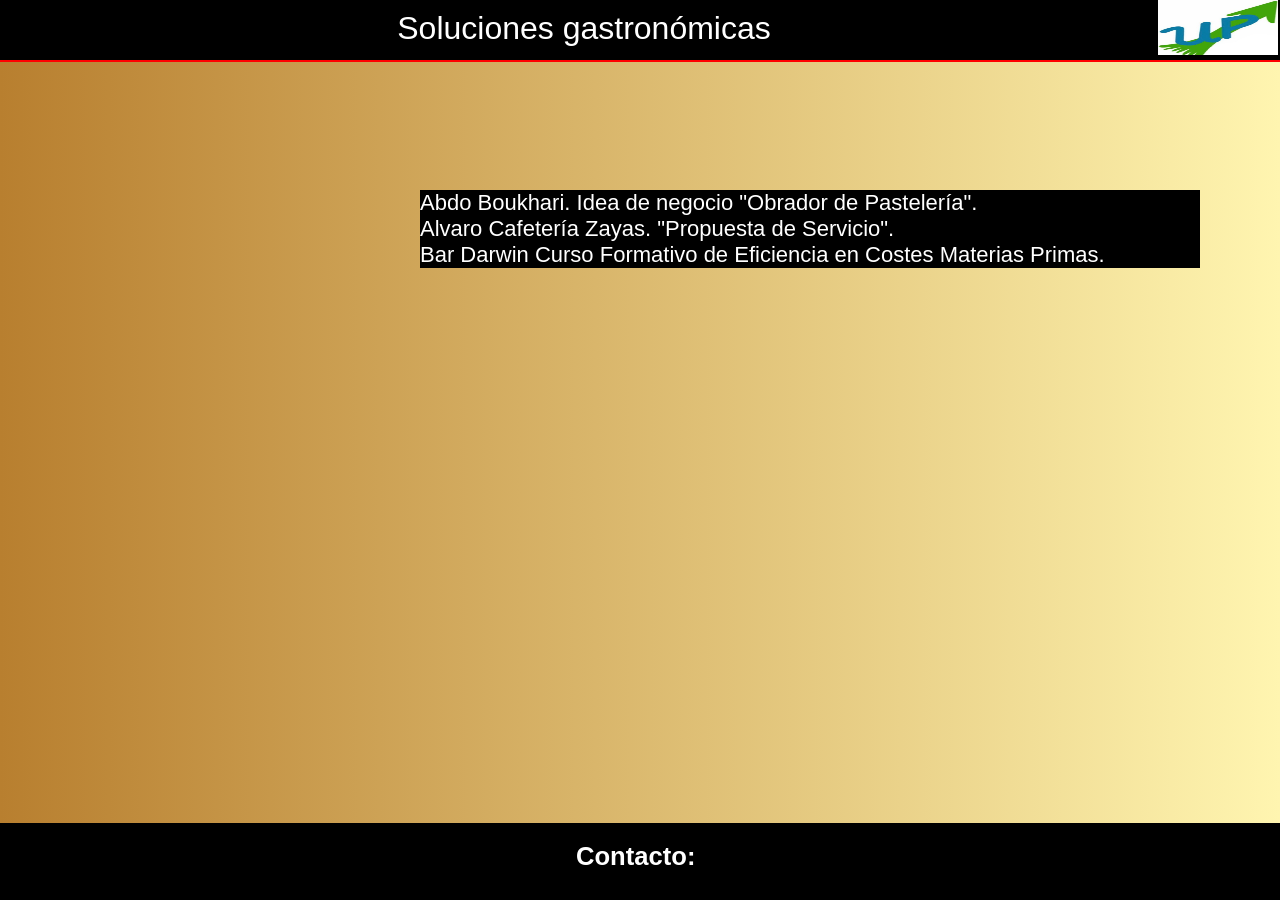
<file: clientes.html>
<!DOCTYPE html>
<html>
<head>
	<title>Soluciones gastron&oacutemicas</title>
	<link href="https://file.myfontastic.com/tc26fJHv8scB3d4vHQRRsV/icons.css" rel="stylesheet">
	<link rel="stylesheet" type="text/css" href="CSS/diseno.css">
	<link rel="shortcut icon" href="fotos Hosteleria/LOGO1001-1.jpg">

</head>
<body onload="cerrar()">
	<header>
		<label class="icon-menu"  id="icon-menu" onclick="mostrar()"></label>
		<a href="index.html" style="text-decoration: none; color: white;"><h1>Soluciones gastron&oacutemicas</h1></a>
		<img class="logo" src="fotos Hosteleria/LOGO1001-2.jpeg" width="120px" height="55px">
	</header>
	<div class="wrapper" id="wrapper">
	<div class="container-nav" id="container-nav">
		<div class="redes-close">
			<a href="#" style="text-decoration: none" onclick="twitter()"><label class="icon-twitter"></label></a>
			<a href="#" style="text-decoration: none" onclick="instagram()"><label class="icon-instagrem"></label></a>
			<a href="#" style="text-decoration: none" onclick="email()"><label class="icon-google-plus-square"></label></a>
			<a href="#" style="text-decoration: none" onclick="lugar()"><label class="icon-search"></label></a>
			<font class="close" id="close" onclick="cerrar()">X</font>
		</div>
			<ul>
				<li><a href="index.html">Inicio</a></li>
				<li><a href="historia.html">Nuestra historia</a></li>
				<li><a href="negocios.html">Cocinamos negocios</a></li>
				<li><a href="consultoria.html">Consultoria</a></li>
				<li><a href="clientes.html">Nuestros clientes</a></li>
				<li><a href="contacto.html">Contacto</a></li>
			</ul>
	</div>
	<div class="historia">
		Abdo Boukhari. Idea de negocio "Obrador de Pastelería".
		<br>Alvaro Cafetería Zayas. "Propuesta de Servicio".
		<br>Bar Darwin Curso Formativo de Eficiencia en Costes Materias
Primas.</div>
	<div class="footer">
	<h2>Contacto: </h2>
	<a href="#" style="text-decoration: none" onclick="twitter()"><label class="icon-twitter"></label></a>
	<a href="#" style="text-decoration: none" onclick="instagram()"><label class="icon-instagrem"></label></a>
	<a href="#" style="text-decoration: none" onclick="email()"><label class="icon-google-plus-square"></label></a>
	<a href="#" style="text-decoration: none" onclick="lugar()"><label class="icon-search"></label></a>
</div>
<script type="text/javascript" src="JS/nav.js"></script>
</body>

<script type="text/javascript">
	function twitter(){
    confirm("@SolucionesUp");
	}
	function instagram(){
		confirm("soluciones");
	}
	function email(){
		confirm("upsolucionesgastronomicas@gmail.com");
	}
	function lugar(){
		confirm("Complejo empresarial Atica. C/ Via de Dos Castillas N 33. Pozuelo de Alarcón. Madrid.")
	}
</script>

</body>
</html>
</file>
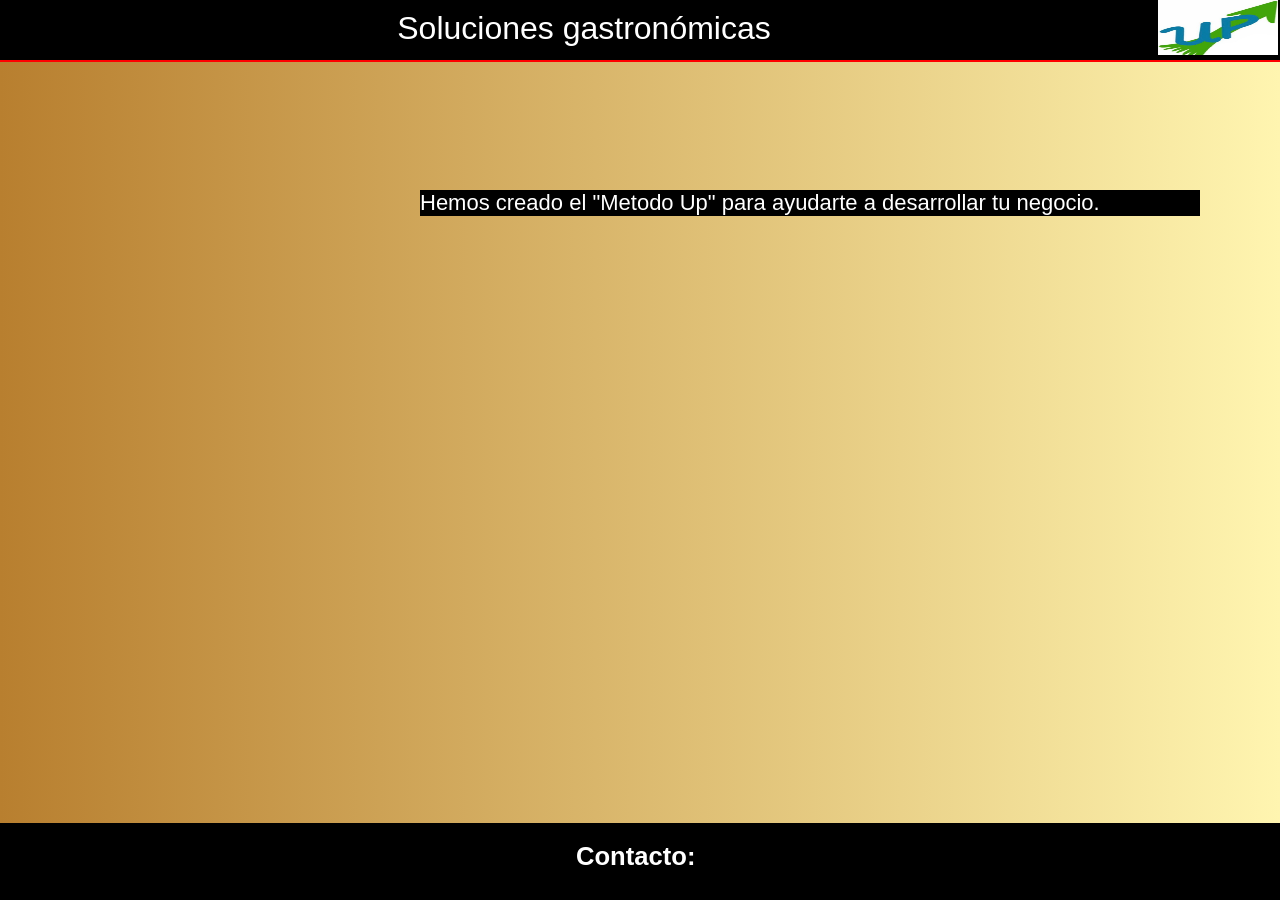
<file: consultoria.html>
<!DOCTYPE html>
<html>
<head>
	<title>Soluciones gastron&oacutemicas</title>
	<link href="https://file.myfontastic.com/tc26fJHv8scB3d4vHQRRsV/icons.css" rel="stylesheet">
	<link rel="stylesheet" type="text/css" href="CSS/diseno.css">
	<link rel="shortcut icon" href="fotos Hosteleria/LOGO1001-1.jpg">

</head>
<body onload="cerrar()">
	<header>
		<label class="icon-menu"  id="icon-menu" onclick="mostrar()"></label>
		<a href="index.html" style="text-decoration: none; color: white;"><h1>Soluciones gastron&oacutemicas</h1></a>
		<img class="logo" src="fotos Hosteleria/LOGO1001-2.jpeg" width="120px" height="55px">
	</header>
	<div class="wrapper" id="wrapper">
	<div class="container-nav" id="container-nav">
		<div class="redes-close">
			<a href="#" style="text-decoration: none" onclick="twitter()"><label class="icon-twitter"></label></a>
			<a href="#" style="text-decoration: none" onclick="instagram()"><label class="icon-instagrem"></label></a>
			<a href="#" style="text-decoration: none" onclick="email()"><label class="icon-google-plus-square"></label></a>
			<a href="#" style="text-decoration: none" onclick="lugar()"><label class="icon-search"></label></a>
			<font class="close" id="close" onclick="cerrar()">X</font>
		</div>
			<ul>
				<li><a href="index.html">Inicio</a></li>
				<li><a href="historia.html">Nuestra historia</a></li>
				<li><a href="negocios.html">Cocinamos negocios</a></li>
				<li><a href="consultoria.html">Consultoria</a></li>
				<li><a href="clientes.html">Nuestros clientes</a></li>
				<li><a href="contacto.html">Contacto</a></li>
			</ul>
	</div>
	<div class="historia">
		Hemos creado el "Metodo Up" para ayudarte a desarrollar tu
negocio.
	</div>
	<div class="footer">
	<h2>Contacto: </h2>
	<a href="#" style="text-decoration: none" onclick="twitter()"><label class="icon-twitter"></label></a>
	<a href="#" style="text-decoration: none" onclick="instagram()"><label class="icon-instagrem"></label></a>
	<a href="#" style="text-decoration: none" onclick="email()"><label class="icon-google-plus-square"></label></a>
	<a href="#" style="text-decoration: none" onclick="lugar()"><label class="icon-search"></label></a>
</div>
<script type="text/javascript" src="JS/nav.js"></script>
</body>

<script type="text/javascript">
	function twitter(){
    confirm("@SolucionesUp");
	}
	function instagram(){
		confirm("soluciones");
	}
	function email(){
		confirm("upsolucionesgastronomicas@gmail.com");
	}
	function lugar(){
		confirm("Complejo empresarial Atica. C/ Via de Dos Castillas N 33. Pozuelo de Alarcón. Madrid.")
	}
</script>

</body>
</html>
</file>
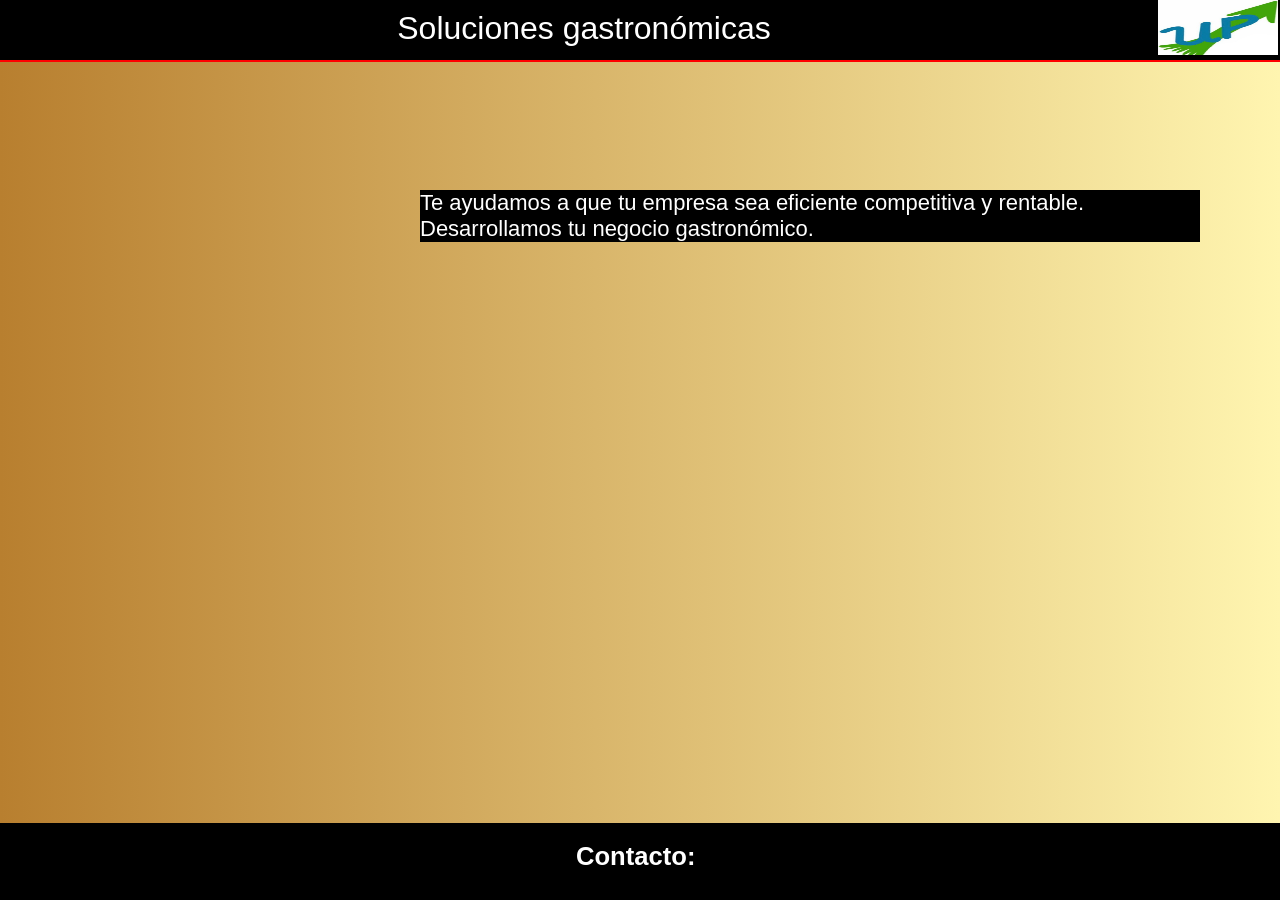
<file: contacto.hmtl.html>
<!DOCTYPE html>
<html>
<head>
	<title>Soluciones gastron&oacutemicas</title>
	<link href="https://file.myfontastic.com/tc26fJHv8scB3d4vHQRRsV/icons.css" rel="stylesheet">
	<link rel="stylesheet" type="text/css" href="CSS/diseno.css">
	<link rel="shortcut icon" href="fotos Hosteleria/LOGO1001-1.jpg">

</head>
<body onload="cerrar()">
	<header>
		<label class="icon-menu"  id="icon-menu" onclick="mostrar()"></label>
		<a href="index.html" style="text-decoration: none; color: white;"><h1>Soluciones gastron&oacutemicas</h1></a>
		<img class="logo" src="fotos Hosteleria/LOGO1001-2.jpeg" width="120px" height="55px">
	</header>
	<div class="wrapper" id="wrapper">
	<div class="container-nav" id="container-nav">
		<div class="redes-close">
			<a href="#" style="text-decoration: none" onclick="twitter()"><label class="icon-twitter"></label></a>
			<a href="#" style="text-decoration: none" onclick="instagram()"><label class="icon-instagrem"></label></a>
			<a href="#" style="text-decoration: none" onclick="email()"><label class="icon-google-plus-square"></label></a>
			<a href="#" style="text-decoration: none" onclick="lugar()"><label class="icon-search"></label></a>
			<font class="close" id="close" onclick="cerrar()">X</font>
		</div>
			<ul>
				<li><a href="index.html">Inicio</a></li>
				<li><a href="historia.html">Nuestra historia</a></li>
				<li><a href="negocios.html">Cocinamos negocios</a></li>
				<li><a href="consultoria.html">Consultoria</a></li>
				<li><a href="clientes.html">Nuestros clientes</a></li>
				<li><a href="contacto.html">Contacto</a></li>
			</ul>
	</div>
	<div class="historia">
		Te ayudamos a que tu empresa sea eficiente competitiva y
	rentable.<br>Desarrollamos tu negocio gastronómico.</div>
	<div class="footer">
	<h2>Contacto: </h2>
	<a href="#" style="text-decoration: none" onclick="twitter()"><label class="icon-twitter"></label></a>
	<a href="#" style="text-decoration: none" onclick="instagram()"><label class="icon-instagrem"></label></a>
	<a href="#" style="text-decoration: none" onclick="email()"><label class="icon-google-plus-square"></label></a>
	<a href="#" style="text-decoration: none" onclick="lugar()"><label class="icon-search"></label></a>
</div>
<script type="text/javascript" src="JS/nav.js"></script>
</body>

<script type="text/javascript">
	function twitter(){
    confirm("@SolucionesUp");
	}
	function instagram(){
		confirm("soluciones");
	}
	function email(){
		confirm("upsolucionesgastronomicas@gmail.com");
	}
	function lugar(){
		confirm("Complejo empresarial Atica. C/ Via de Dos Castillas N 33. Pozuelo de Alarcón. Madrid.")
	}
</script>

</body>
</html>
</file>
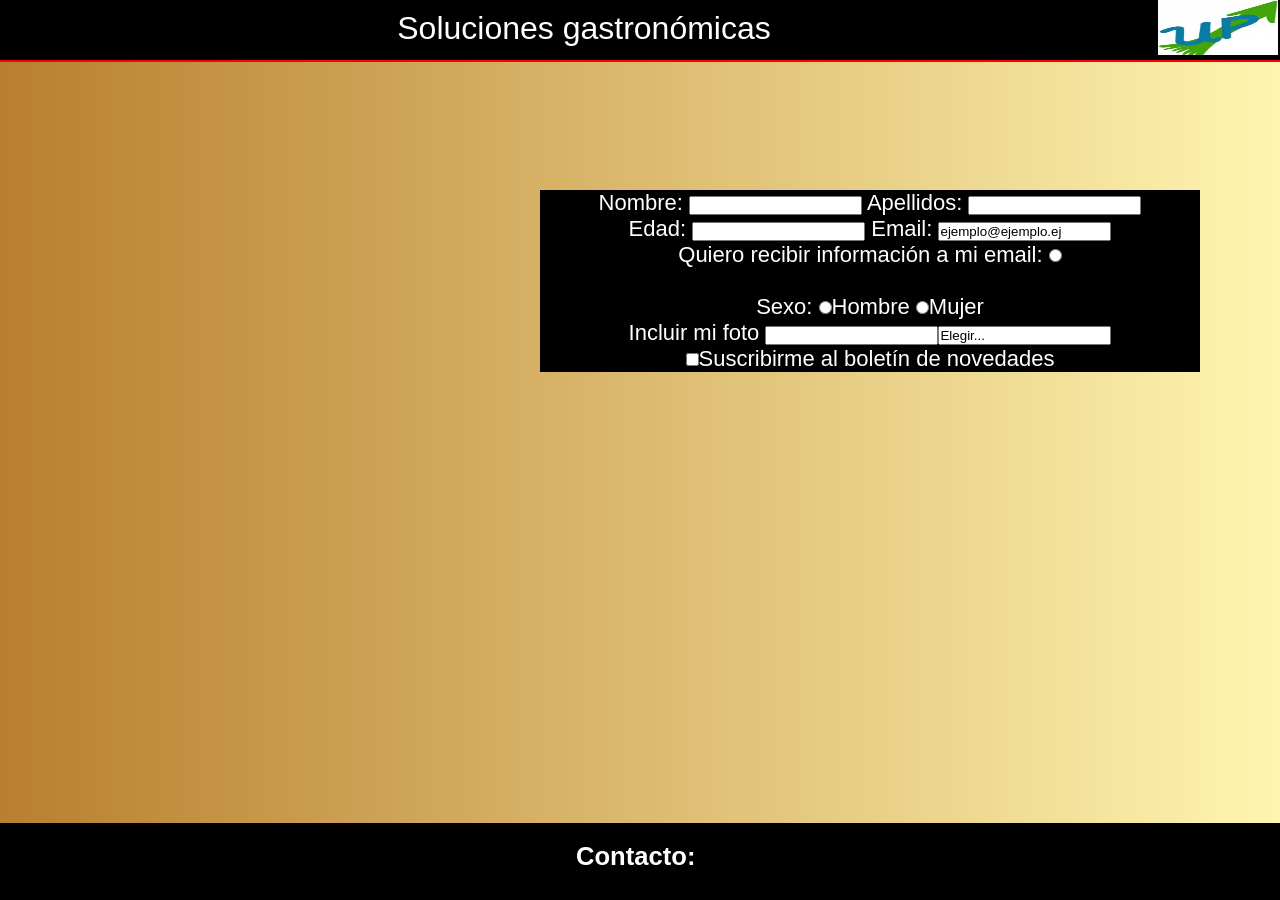
<file: contacto.html>
<!DOCTYPE html>
<html>
<head>
	<title>Soluciones gastron&oacutemicas</title>
	<link href="https://file.myfontastic.com/tc26fJHv8scB3d4vHQRRsV/icons.css" rel="stylesheet">
	<link rel="stylesheet" type="text/css" href="CSS/diseno.css">
	<link rel="shortcut icon" href="fotos Hosteleria/LOGO1001-1.jpg">

</head>
<body onload="cerrar()">
	<header>
		<label class="icon-menu"  id="icon-menu" onclick="mostrar()"></label>
		<a href="index.html" style="text-decoration: none; color: white;"><h1>Soluciones gastron&oacutemicas</h1></a>
		<img class="logo" src="fotos Hosteleria/LOGO1001-2.jpeg" width="120px" height="55px">
	</header>
	<div class="wrapper" id="wrapper">
	<div class="container-nav" id="container-nav">
		<div class="redes-close">
			<a href="#" style="text-decoration: none" onclick="twitter()"><label class="icon-twitter"></label></a>
			<a href="#" style="text-decoration: none" onclick="instagram()"><label class="icon-instagrem"></label></a>
			<a href="#" style="text-decoration: none" onclick="email()"><label class="icon-google-plus-square"></label></a>
			<a href="#" style="text-decoration: none" onclick="lugar()"><label class="icon-search"></label></a>
			<font class="close" id="close" onclick="cerrar()">X</font>
		</div>
			<ul>
				<li><a href="index.html">Inicio</a></li>
				<li><a href="historia.html">Nuestra historia</a></li>
				<li><a href="negocios.html">Cocinamos negocios</a></li>
				<li><a href="consultoria.html">Consultoria</a></li>
				<li><a href="clientes.html">Nuestros clientes</a></li>
				<li><a href="contacto.html">Contacto</a></li>
			</ul>
	</div>
	<div class="historia1">
		<form>
			Nombre: <input type="text" name="">
			Apellidos: <input type="text" name="">
			<br>Edad: <input type="text" name="">
			Email: <input type="email" name="" value="ejemplo@ejemplo.ej">
			<p>Quiero recibir informaci&oacuten a mi email: <input type="radio" name=""></p>
			<br>Sexo: <input type="radio" name="">Hombre
			<input type="radio" name="">Mujer
			<br>Incluir mi foto 	   <input type="text" name=""><input type="buttom" name="" value="Elegir...">
			<br><input type="checkbox" name="">Suscribirme al bolet&iacuten de novedades
		</form>
	</div>

	<div class="footer">
	<h2>Contacto: </h2>
	<a href="#" style="text-decoration: none" onclick="twitter()"><label class="icon-twitter"></label></a>
	<a href="#" style="text-decoration: none" onclick="instagram()"><label class="icon-instagrem"></label></a>
	<a href="#" style="text-decoration: none" onclick="email()"><label class="icon-google-plus-square"></label></a>
	<a href="#" style="text-decoration: none" onclick="lugar()"><label class="icon-search"></label></a>
</div>
<script type="text/javascript" src="JS/nav.js"></script>
</body>

<script type="text/javascript">
	function twitter(){
    confirm("@SolucionesUp");
	}
	function instagram(){
		confirm("soluciones");
	}
	function email(){
		confirm("upsolucionesgastronomicas@gmail.com");
	}
	function lugar(){
		confirm("Complejo empresarial Atica. C/ Via de Dos Castillas N 33. Pozuelo de Alarcón. Madrid.")
	}
</script>

</body>
</html>
</file>
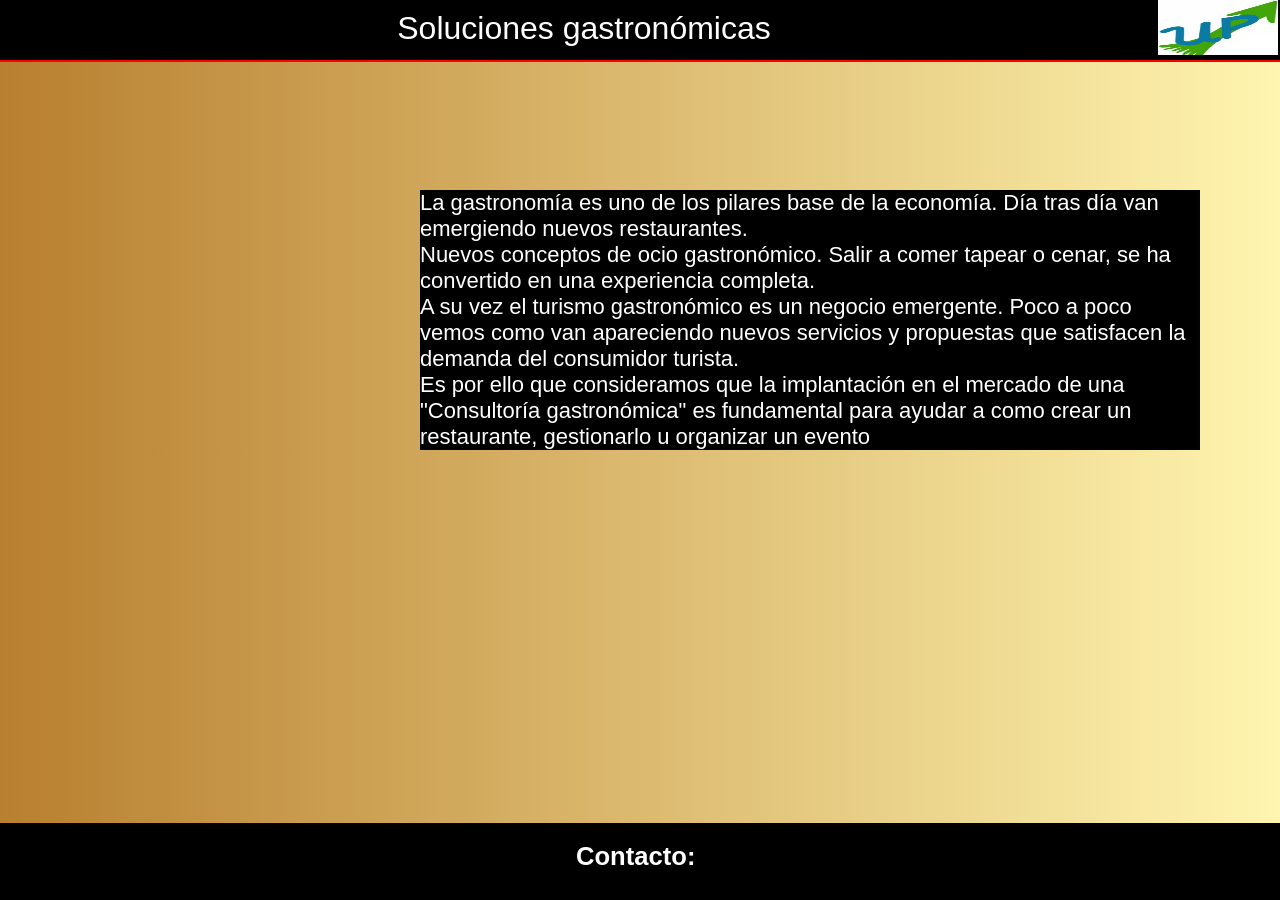
<file: historia.html>
<!DOCTYPE html>
<html>
<head>
	<title>Soluciones gastron&oacutemicas</title>
	<link href="https://file.myfontastic.com/tc26fJHv8scB3d4vHQRRsV/icons.css" rel="stylesheet">
	<link rel="stylesheet" type="text/css" href="CSS/diseno.css">
	<link rel="shortcut icon" href="fotos Hosteleria/LOGO1001-1.jpg">

</head>
<body onload="cerrar()">
	<header>
		<label class="icon-menu"  id="icon-menu" onclick="mostrar()"></label>
		<a href="index.html" style="text-decoration: none; color: white;"><h1>Soluciones gastron&oacutemicas</h1></a>
		<img class="logo" src="fotos Hosteleria/LOGO1001-2.jpeg" width="120px" height="55px">
	</header>
	<div class="wrapper" id="wrapper">
	<div class="container-nav" id="container-nav">
		<div class="redes-close">
			<a href="#" style="text-decoration: none" onclick="twitter()"><label class="icon-twitter"></label></a>
			<a href="#" style="text-decoration: none" onclick="instagram()"><label class="icon-instagrem"></label></a>
			<a href="#" style="text-decoration: none" onclick="email()"><label class="icon-google-plus-square"></label></a>
			<a href="#" style="text-decoration: none" onclick="lugar()"><label class="icon-search"></label></a>
			<font class="close" id="close" onclick="cerrar()">X</font>
		</div>
			<ul>
				<li><a href="index.html">Inicio</a></li>
				<li><a href="historia.html">Nuestra historia</a></li>
				<li><a href="negocios.html">Cocinamos negocios</a></li>
				<li><a href="consultoria.html">Consultoria</a></li>
				<li><a href="clientes.html">Nuestros clientes</a></li>
				<li><a href="contacto.html">Contacto</a></li>
			</ul>
	</div>
	<div class="historia">
		La gastronomía es uno de los pilares base de la economía.
	Día tras día van emergiendo nuevos restaurantes. <br>Nuevos
	conceptos de ocio gastronómico. Salir a comer tapear o
	cenar, se ha convertido en una experiencia completa. <br>A su
	vez el turismo gastronómico es un negocio emergente. Poco
	a poco vemos como van apareciendo nuevos servicios y
	propuestas que satisfacen la demanda del consumidor
	turista.
	<br>Es por ello que consideramos que la implantación en el
	mercado de una "Consultoría gastronómica" es fundamental
	para ayudar a como crear un restaurante, gestionarlo u
	organizar un evento</div>
	<div class="footer">
	<h2>Contacto: </h2>
	<a href="#" style="text-decoration: none" onclick="twitter()"><label class="icon-twitter"></label></a>
	<a href="#" style="text-decoration: none" onclick="instagram()"><label class="icon-instagrem"></label></a>
	<a href="#" style="text-decoration: none" onclick="email()"><label class="icon-google-plus-square"></label></a>
	<a href="#" style="text-decoration: none" onclick="lugar()"><label class="icon-search"></label></a>
</div>
<script type="text/javascript" src="JS/nav.js"></script>
</body>

<script type="text/javascript">
	function twitter(){
    confirm("@SolucionesUp");
	}
	function instagram(){
		confirm("soluciones");
	}
	function email(){
		confirm("upsolucionesgastronomicas@gmail.com");
	}
	function lugar(){
		confirm("Complejo empresarial Atica. C/ Via de Dos Castillas N 33. Pozuelo de Alarcón. Madrid.")
	}
</script>

</body>
</html>
</file>
<file: CSS/diseno.css>
*{
	margin: 0;
	padding: 0;
	font-family: sans-serif;
}
header{
	height: 60px;
	background: black;
	border-bottom: 2px solid red;
	display: flex;
	justify-content: space-between;
	color: white;
	right: 0vw;
}
.logo{
	margin-right: 2px;
}
.icon-menu{
	font-size: 30px;
	margin-top: 15px;
	margin-left: 10px;
	color:white;
}
header h1{
	font-weight: 100;
	margin-top: 10px;
}

body{
	background: -webkit-linear-gradient(right ,#fff5b0,#B87F2F);
}

.wrapper{
	width: 100%;
	max-width: 1200px;
	transition: 300ms;
}

.container-nav{
	width: 100%;
	height: 100vh;
	background: -webkit-linear-gradient(left bottom,green,skyblue);
	opacity: .9;
	position: fixed;
	top: 0;
	left: 0;
	transition: all 300ms;
	z-index: 100;
}

.redes-close{
	margin-top: 20px;
	margin-left: 20px;
}

.redes-close label{
	font-size: 26px;
	margin: 6px;
	color: black;
}

.redes-close font{
	position: absolute;
	right: 20px;
	color: black;
	font-size: 30px;
	cursor: pointer;
	transition: all 300ms;
}

.redes-close font:hover{
	transform: rotate(180deg);

}

.container-nav ul{
	margin-top: 40px;
	margin-left: 20px;
	list-style: none;
}

.cotainer-nav ul li{
	padding: 10px;
}

.container-nav ul li a{
	color: white;
	text-decoration: none;
	margin-left: 10px;
	font-size: 28px;
	position: relative;
}

.container-nav ul li a:before{
	content: ' ';
	bottom: 0px;
	position: absolute;
	width: 50px;
	height: 2px;
	background: white;
	transition: all 300ms;
}

.container-nav ul li a:hover:before{
	width: 120%;
}
label{
	cursor: pointer;
}
audio:first-of-type {
	position: fixed;
	top: 5vw;
	right: 0vw;	
	width: 19vw;
	z-index: 10;
}


.section{
padding-top: 100px;
text-align: center;
transform: scale(.99);
margin-left: 35%;
margin-right: 15%;
}
table img:hover{
	-webkit-transform:scale(1.3);
	transform:scale(1.15);
}
table img{
	overflow: hidden;
}

.visor{
	bottom: 1vw;
}
.historia{
	text-align: left;
	background-color: black;
	color:white;
	font-size: 22px;
	margin-top: 128px;
	margin-left: 35%;
}

.historia1{
	text-align: center;
	background-color: black;
	color:white;
	font-size: 22px;
	margin-top: 128px;
	margin-left: 45%;
}
.footer {
	width: 150%;
	position: absolute;
	bottom: 0vw;
	height:6vw;
	background-color: black;
}
.footer label {
	margin-top: 2vw;
	text-align: center;
	font-size: 1.6vw;
	color: white;
	background: black;
}
.footer h2 {
	bottom: 0vw;
	margin-left: 45vw;
	padding-top: 1.5vw;
	font-size: 2vw;
	color: white;
	background: black;
}
.footer a:first-of-type {
	margin-left: 41vw; 
	background: black;
}
.footer a {
	margin-left: 2vw;
	bottom: 0vw;
	background: black;
}
</file>
